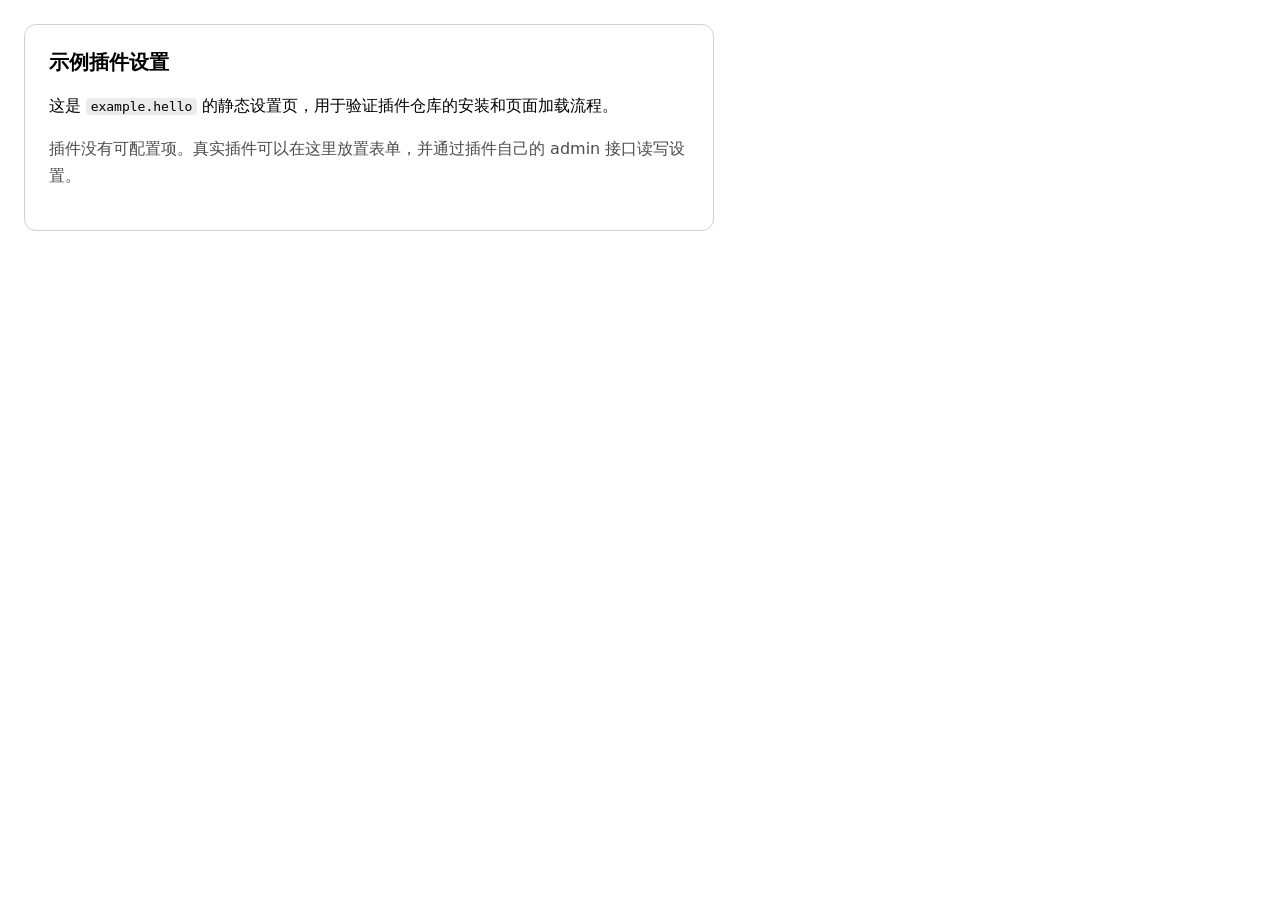
<file: plugins/example-hello/ui/index.html>
<!doctype html>
<html lang="zh-CN">
  <head>
    <meta charset="utf-8" />
    <meta name="viewport" content="width=device-width, initial-scale=1" />
    <title>示例插件设置</title>
    <style>
      :root {
        color-scheme: light dark;
        font-family:
          system-ui,
          -apple-system,
          "Segoe UI",
          sans-serif;
      }
      body {
        margin: 0;
        padding: 24px;
        background: Canvas;
        color: CanvasText;
      }
      main {
        max-width: 640px;
        padding: 24px;
        border: 1px solid color-mix(in srgb, CanvasText 18%, transparent);
        border-radius: 12px;
      }
      h1 {
        margin-top: 0;
        font-size: 1.25rem;
      }
      p {
        line-height: 1.7;
      }
      code {
        padding: 0.1em 0.35em;
        border-radius: 4px;
        background: color-mix(in srgb, CanvasText 8%, transparent);
      }
      .muted {
        opacity: 0.7;
      }
    </style>
  </head>
  <body>
    <main>
      <h1>示例插件设置</h1>
      <p>这是 <code>example.hello</code> 的静态设置页，用于验证插件仓库的安装和页面加载流程。</p>
      <p class="muted">插件没有可配置项。真实插件可以在这里放置表单，并通过插件自己的 admin 接口读写设置。</p>
    </main>
  </body>
</html>
</file>
